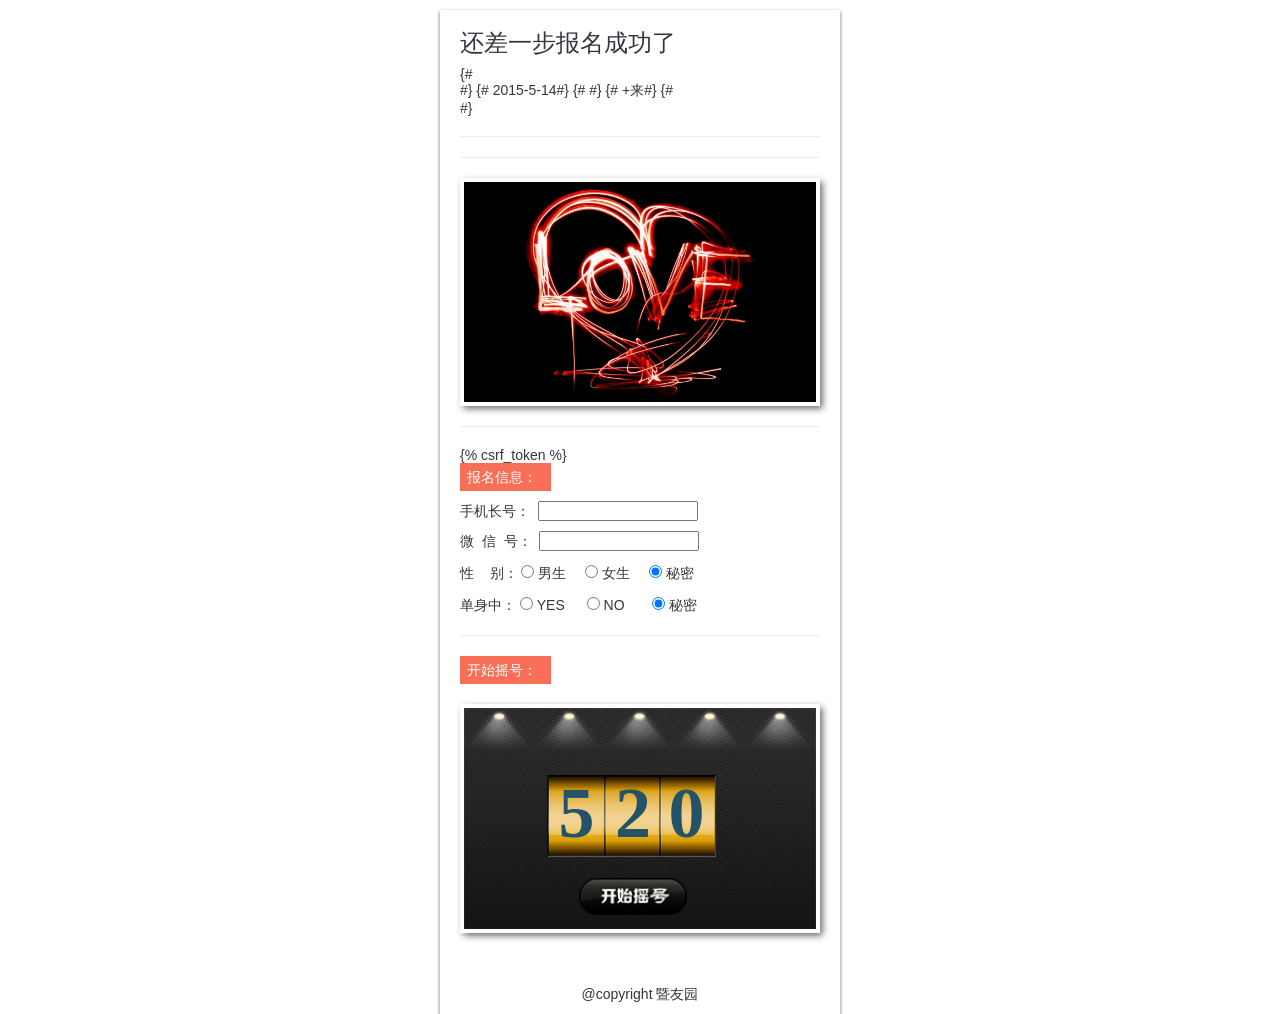
<file: sellfruit_wecharweb_python/activity/templates/520.html>
<!DOCTYPE html>
<html  lang="zh-cn" style="min-width: 260px !important;max-width: 400px !important;">
<head>
    <meta http-equiv="content-type" content="text/html; charset=UTF-8">


    <title>暨友园520抽奖活动</title>


    <meta charset="UTF-8">


    <!-- base href="http://v.xiumi.us/board/v3/28O3N/1262893?from=groupmessage&isappinstalled=0" -->


    <meta http-equiv="X-UA-Compatible" content="IE=Edge,chrome=1">
    <meta name="renderer" content="webkit">
    <meta name="viewport" content="width=device-width, initial-scale=1.0">
    <meta name="apple-mobile-web-app-capable" content="yes">
    <meta name="apple-mobile-web-app-status-bar-style" content="black">
    <meta http-equiv="x-rim-auto-match" content="none">




    <link rel="stylesheet" href="../static/css/bootstrap.css">

    <link rel="stylesheet" href="../static/css/520.css">





</head>
<body class="full-height-box board-body">

<div class="inner ng-scope" ng-controller="BoardDeskController">
    <section class="tn-article-section container" >

        <section class="row tn-board-head">

            <h3>还差一步报名成功了</h3>

{#            <div class="tn-head-info">#}
{#                <span class="time ng-binding" ng-bind="showInfo.created_at | date:'yyyy-M-d'">2015-5-14</span>#}
{#                <span class="hor-sep"></span>#}
{#                <span class="brand ng-binding" ng-bind="showInfo.owner.brand_name">+来</span>#}
{#            </div>#}
        </section>



        <section class="row tn-board-body tn-article-content-context">
            <hr>

            <hr>
        <!-- ngRepeat: slice in slices -->
            <!--图片-->
            <div >
                <div >
                    <!-- ngInclude: (page.templateId) | templateIdToPath: templatePath -->
                    <div >
                        <img class="title_image"
                             style=" box-sizing: border-box;
                                          width: 100%;
                                          height: auto !important;
                                          text-align: start;
                                          border: 0.3em solid white;
                                          -webkit-box-shadow: 0.2em 0.2em 0.5em #666;
                                          -moz-box-shadow: 0.2em 0.2em 0.5em #666;
                                          box-shadow: 0.2em 0.2em 0.5em #666"
                             src="../static/images/love.jpg" >
                    </div>
                </div>
            </div>

            <hr>

            <form method="post" action="http://127.0.0.1:8000/canteenmenu/">
                {% csrf_token %}
            </form>

            <!--标题 -->
            <div class="subTitle_div">
                <div >
                    <!-- ngInclude: (page.templateId) | templateIdToPath: templatePath -->
                    <div >
                        <fieldset class="subTitle_fieldset" style="">
                            <section class="subTitle_frame" style="" >
                                <section  class="subTitle_content" style="">
                                    <section>报名信息：</section>
                                </section><section class="subTitle_targe" style="" >

                            </section>
                            </section>
                        </fieldset>
                    </div>
                </div>
            </div>
            <!-- end ngRepeat: slice in slices -->

            <div class="info" style="margin-top: 10px;">
                <section>
                    <span>手机长号：</span>&nbsp;
                    <span><input type="text" class="phone" id="phone"/></span>
                </section>
                <section style="margin-top: 10px;">
                    <span>微&nbsp;&nbsp;信&nbsp;&nbsp;号：</span>&nbsp;
                    <span><input type="text" class="wechat" id="wechat" /></span>
                </section>
                <section style="margin-top: 10px;">
                    <span>性&nbsp;&nbsp;&nbsp;&nbsp;别：</span>
                    <span>
                        <span><input type="radio"  name="sex" value="1" />&nbsp;男生</span>
                        <span style="margin-left: 15px;">
                            <input type="radio" name="sex" value="2" />&nbsp;女生
                        </span>
                        <span style="margin-left: 15px;">
                            <input type="radio" checked="checked" name="sex" value="0" />&nbsp;秘密
                        </span>
                    </span>
                </section>
                <section style="margin-top: 10px;">
                    <span>单身中：</span>
                    <span>
                        <span><input type="radio"  name="love" value="1" />&nbsp;YES</span>
                        <span style="margin-left: 18px;">
                            <input type="radio" name="love" value="2" />&nbsp;NO
                        </span>
                        <span style="margin-left: 24px;">
                            <input type="radio" checked="checked" name="love" value="0" />&nbsp;秘密
                        </span>
                    </span>
                </section>
            </div>

            <hr >

            <div class="subTitle_div" style="margin-top: 10px;">
                <div >
                    <!-- ngInclude: (page.templateId) | templateIdToPath: templatePath -->
                    <div >
                        <fieldset class="subTitle_fieldset" style="">
                            <section class="subTitle_frame" style="" >
                                <section  class="subTitle_content" style="">
                                    <section>开始摇号：</section>
                                </section><section class="subTitle_targe" style="" >

                            </section>
                            </section>
                        </fieldset>
                    </div>
                </div>
            </div>



            <div class="raffled" id="easing">
                <img class="main_bg" src="../static/images/main_bg.png">

                <div class="num_div" id="num_div">

                     <div class="num" id="num1" ></div>
                    <div class="num" id="num2" ></div>
                    <div class="num" id="num3" ></div>
                </div>
                <div  class="mask_div" id="mask_div">
                    <img class="num_mask" src="../static/images/num_mask.png">
                </div>
                <div class="btn_div" id="btn_div">
                    <img class="btn_start" id="btn_start" src="../static/images/btn_start.png">
                </div>
            </div>

            <hr>

            <div style="margin-top: 50px">
                <center>
                    <section>
                        @copyright 暨友园
                    </section>
                </center>
            </div>

        </section>
   </section>
</div>

<section class="tn-scripts">
    <script type="text/javascript" src="../static/js/jquery-1.7.2-min.js"></script>
    <script type="text/javascript" src="../static/js/easing.js"></script>
    <script type="text/javascript" src="../static/js/520.js"></script>
    <script type="text/javascript" src="../static/js/jquery.cookie.js"></script>
</section>




</body></html>
</file>
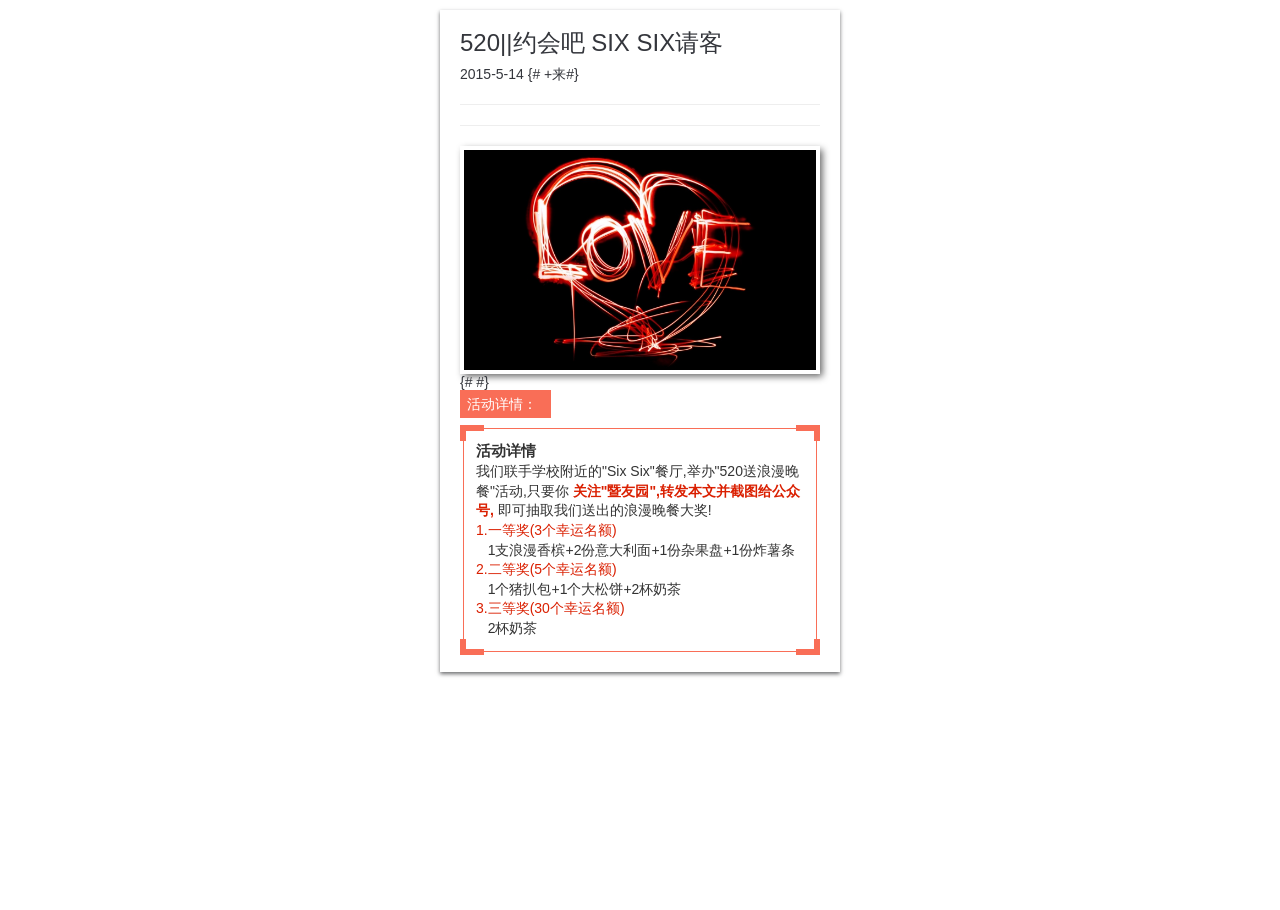
<file: sellfruit_wecharweb_python/activity/templates/模板.html>
<!DOCTYPE html>
<html class="ng-scope" data-useragent="Mozilla/5.0 (Windows NT 6.3; WOW64; rv:37.0) Gecko/20100101 Firefox/37.0" tn-launch-app="triton.xiumi.reader.board" lang="zh-cn"><head>
    <meta http-equiv="content-type" content="text/html; charset=UTF-8">


    <title>暨友园520抽奖活动</title>


    <meta charset="UTF-8">


    <!-- base href="http://v.xiumi.us/board/v3/28O3N/1262893?from=groupmessage&isappinstalled=0" -->


    <meta http-equiv="X-UA-Compatible" content="IE=Edge,chrome=1">
    <meta name="renderer" content="webkit">
    <meta name="viewport" content="width=device-width, initial-scale=1.0">
    <meta name="apple-mobile-web-app-capable" content="yes">
    <meta name="apple-mobile-web-app-status-bar-style" content="black">
    <meta http-equiv="x-rim-auto-match" content="none">




    <link rel="stylesheet" href="../static/css/bootstrap.css">

    <link rel="stylesheet" href="../static/css/template.css">




</head>
<body class="full-height-box board-body">

<div class="inner ng-scope" ng-controller="BoardDeskController">
    <section class="tn-article-section container" >

        <section class="row tn-board-head">

            <h3>520||约会吧 SIX SIX请客</h3>

            <div class="tn-head-info">
                <span class="time ng-binding" ng-bind="showInfo.created_at | date:'yyyy-M-d'">2015-5-14</span>
                <span class="hor-sep"></span>
{#                <span class="brand ng-binding" ng-bind="showInfo.owner.brand_name">+来</span>#}
            </div>
        </section>



        <section class="row tn-board-body tn-article-content-context">
            <hr>

            <hr>
        <!-- ngRepeat: slice in slices -->
            <!--图片-->
            <div >
                <div >
                    <!-- ngInclude: (page.templateId) | templateIdToPath: templatePath -->
                    <div >
                        <img class="title_image"
                             style=" box-sizing: border-box;
                                          width: 100%;
                                          height: auto !important;
                                          text-align: start;
                                          border: 0.3em solid white;
                                          -webkit-box-shadow: 0.2em 0.2em 0.5em #666;
                                          -moz-box-shadow: 0.2em 0.2em 0.5em #666;
                                          box-shadow: 0.2em 0.2em 0.5em #666"
                             src="../static/images/love.jpg" >
                        {#                    </fieldset>#}
                    </div>
                </div>
            </div>


            <!--标题 -->
            <div class="subTitle_div">
                <div >
                    <!-- ngInclude: (page.templateId) | templateIdToPath: templatePath -->
                    <div >
                        <fieldset class="subTitle_fieldset" style="">
                            <section class="subTitle_frame" style="" >
                                <section  class="subTitle_content" style="">
                                    <section>活动详情：</section>
                                </section><section class="subTitle_targe" style="" >

                            </section>
                            </section>
                        </fieldset>
                    </div>
                </div>
            </div>
            <!-- end ngRepeat: slice in slices -->





            <!--方框内信息-->
            <div>
                <div >
                    <!-- ngInclude: (page.templateId) | templateIdToPath: templatePath -->
                    <div>
                        <fieldset class="ng-scope" style="border:0;margin: 0.5em 0">
                            <section class="content" >

                                <section class="angle" >
                                    <section class="angle_top_left"  >
                                    </section>
                                    <section class="angle_top_rigth"  >
                                    </section>
                                    <section class="angle_line" >
                                    </section>
                                </section>

                                <section class="content_details" style="">
                                    <section style="">
                                        <strong style="">
                                            <span style="font-size: 106.25%;">活动详情</span>
                                        </strong>
                                    </section>
                                    <section style="">
                                        我们联手学校附近的"Six Six"餐厅,举办"520送浪漫晚餐"活动,只要你
                                        <span style="color: rgb(218, 31, 0);">
                                            <strong>关注"暨友园",转发本文并截图给公众号,</strong>
                                        </span>即可抽取我们送出的浪漫晚餐大奖!&nbsp;
                                    </section>
                                    <section style="">
                                        <span style="color: rgb(218, 31, 0);">1.一等奖(3个幸运名额)</span>
                                    </section>
                                    <section style="">
                                        &nbsp; &nbsp;1支浪漫香槟+2份意大利面+1份杂果盘+1份炸薯条
                                    </section>
                                    <section style="">
                                        <span style="color: rgb(218, 31, 0);">2.二等奖(5个幸运名额)</span>
                                    </section>
                                    <section style="">
                                        &nbsp; &nbsp;1个猪扒包+1个大松饼+2杯奶茶
                                    </section>
                                    <section style="">
                                        <span style="color: rgb(218, 31, 0);">3.三等奖(30个幸运名额)</span>
                                    </section>
                                    <section style="">
                                        &nbsp; &nbsp;2杯奶茶
                                    </section>
                                </section>

                                <section class="angle" >
                                    <section class="angle_bottom_left" >
                                    </section>
                                    <section class="angle_bottom_right"  >
                                    </section>
                                </section>

                            </section>

                        </fieldset>
                    </div>
                </div>
            </div>

        </section>
   </section>
</div>

<section class="tn-scripts">

</section>



</body></html>
</file>
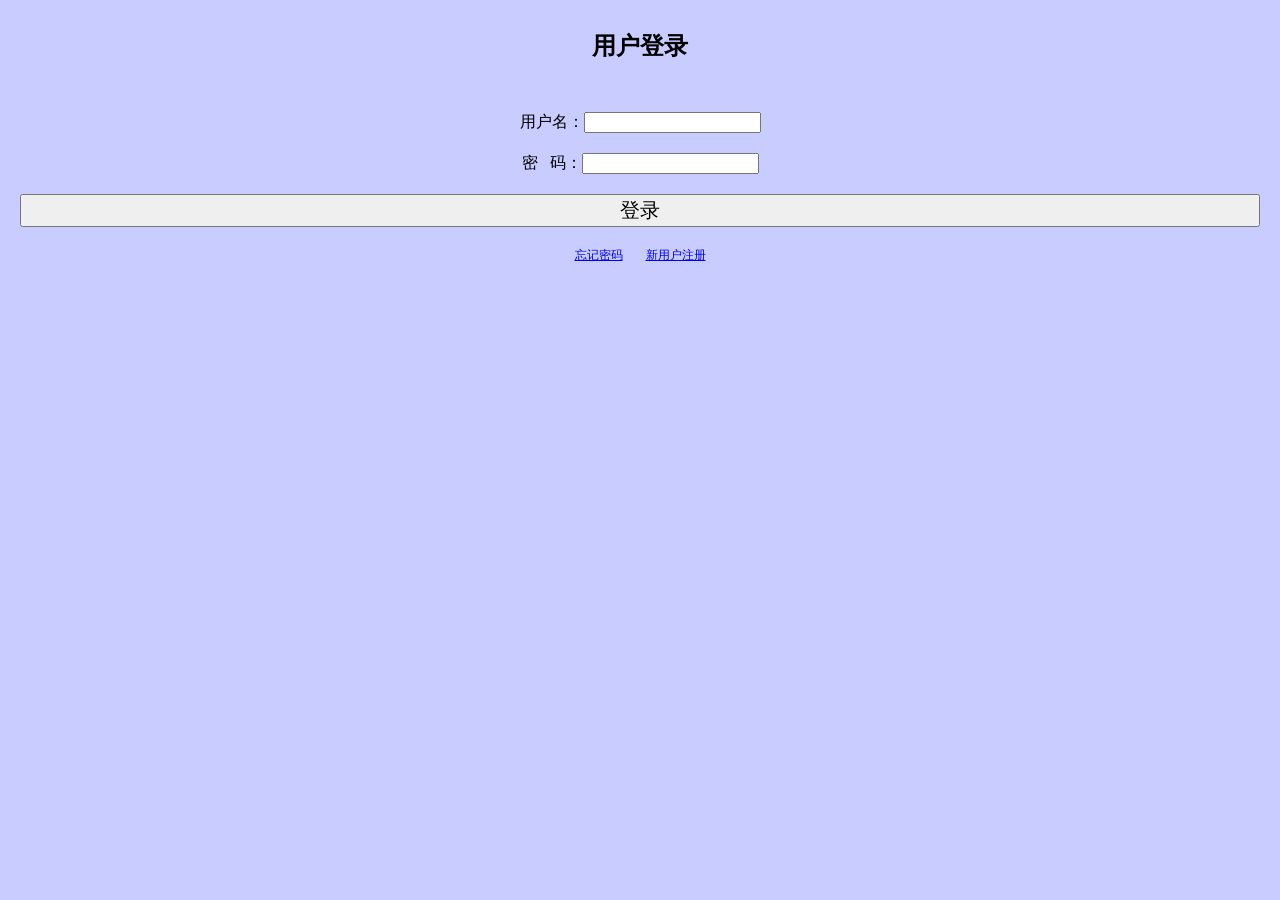
<file: sellfruit_wecharweb_python/sellfruit/templates/login.html>
<!DOCTYPE html>
<html>
	<head>
		<meta http-equiv="Content-Type" content="text/html; charset=UTF-8">
		<meta name="description" content="微信">

<!-- Mobile Devices Support @begin -->
        <meta content="text/html; charset=UTF-8" http-equiv="Content-Type">
		<meta content="no-cache,must-revalidate" http-equiv="Cache-Control">
		<meta content="no-cache" http-equiv="pragma">
		<meta content="0" http-equiv="expires">
		<meta content="telephone=no, address=no" name="format-detection">
		<meta name="viewport" content="user-scalable=no, initial-scale=1, maximum-scale=1, minimum-scale=1, width=device-width, height=device-height">
		<meta name="apple-mobile-web-app-capable" content="yes"> <!-- apple devices fullscreen -->
		<meta name="apple-mobile-web-app-status-bar-style" content="black-translucent">
            
<!-- Mobile Devices Support @end -->
	
		<title>用户登录</title>
	</head>
	
	<body>
	<center>
		<div class="header">
			<h2>用户登录</h2>	
		</div>
		
		<div class="body">
			<div class="username">
				<span class="username_pw">用户名：<input type="text" class="inputText" id="username" /> </span>			
			</div>
			<div class="passwd">
				<span class="username_pw">密&nbsp &nbsp码：<input type="password" class="inputText" id="passwd" /> </span>
			</div>
			<div class="login">
				<button id="login">登录</button>
			</div>
			<div class="other">
				<span class="otherSpan"><a id="forgetpw" href="#">忘记密码</a></span>
				<span class="otherSpan"><a id="newUser" href="signin.html">新用户注册</a></span>
			</div>
		</div>
		
		
		<style type="text/css">
			html, body{
				width:100%;
				margin: 0;
				padding: 0;
				border: 0;
				font-size: 100%;
				font: inherit;
				vertical-align: baseline;
				background:RGB(200,204,255);
			}
			
			div{
				//width:100%;
				padding:10px;
			}
			
			#login{
				width:100%;
				font-size:20px;
				margin:0px;
			}
			
			.other{
				font-size:12px;
			}
			
			.otherSpan{
				padding:10px;
			}

		</style>
		
	</center>	
	</body>
</html>
</file>
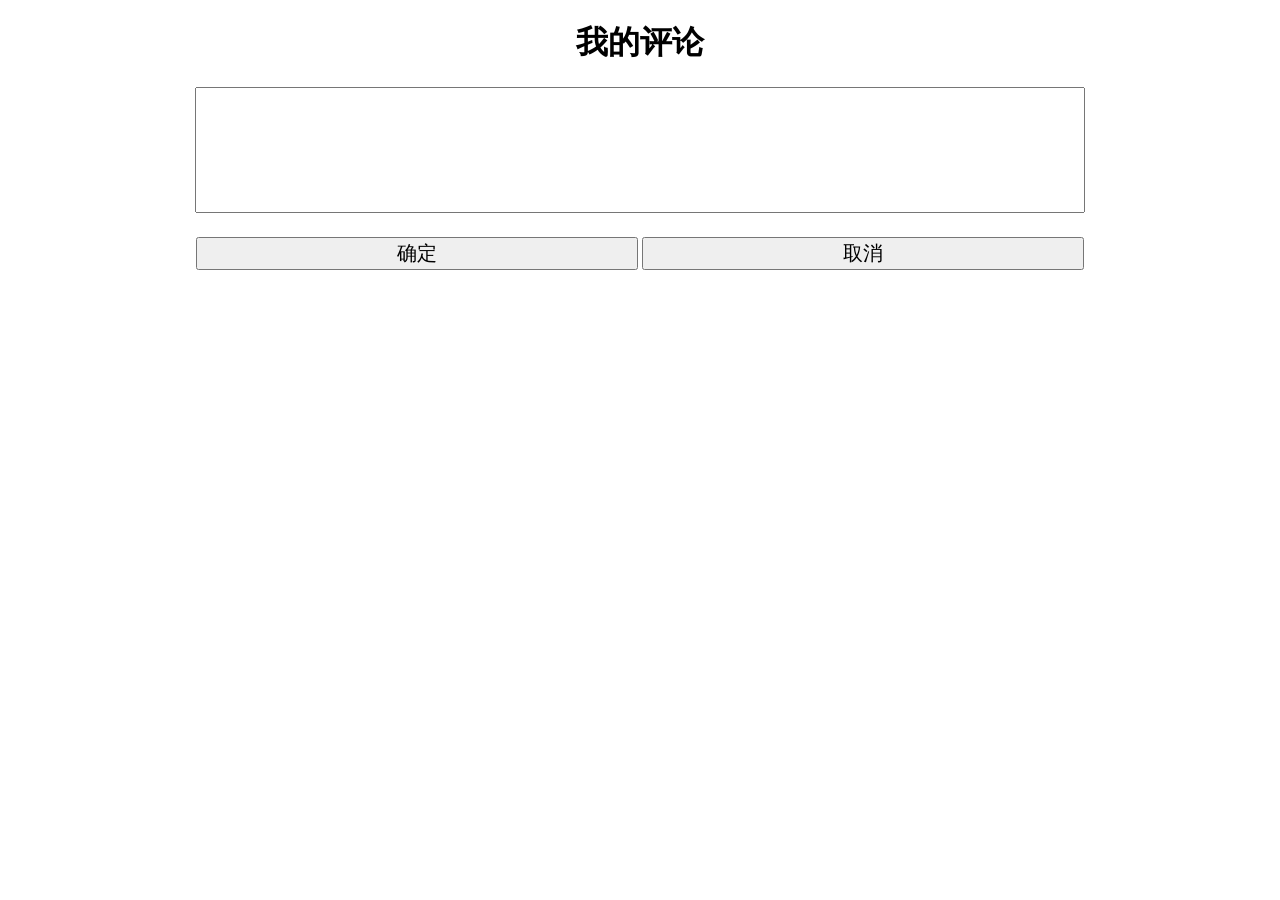
<file: sellfruit_wecharweb_python/sellfruit/templates/myComment.html>
<!DOCTYPE html>
<html>
	<head>
		<meta http-equiv="Content-Type" content="text/html; charset=UTF-8">
		<meta name="description" content="微信">

<!-- Mobile Devices Support @begin -->
        <meta content="text/html; charset=UTF-8" http-equiv="Content-Type">
		<meta content="no-cache,must-revalidate" http-equiv="Cache-Control">
		<meta content="no-cache" http-equiv="pragma">
		<meta content="0" http-equiv="expires">
		<meta content="telephone=no, address=no" name="format-detection">
		<meta name="viewport" content="user-scalable=no, initial-scale=1, maximum-scale=1, minimum-scale=1, width=device-width, height=device-height">
		<meta name="apple-mobile-web-app-capable" content="yes"> <!-- apple devices fullscreen -->
		<meta name="apple-mobile-web-app-status-bar-style" content="black-translucent">
            
<!-- Mobile Devices Support @end -->
	

	
		<title>我的评论</title>
		
		<style type="text/css">
		
		.comment{
			width:100%;
		}
		.commentText{
			width:70%;
			min-height:120px;
			resize: none;
		}
		
		.btnDiv{
			border-top:1px;
			margin-left: auto;
			margin-right: auto;
			align:center;
			padding-top:20px;
		}
		.btn{
			margin:auto;
			width:35%;
			font-size:20px;
		}
		</style>
		
	</head>
	
	<body>
	<center>
		<div class="header">
			<h1>我的评论</h1>
		</div>
        <form action="" method="get">
            <div class="comment">
                <textarea class="commentText" name="comment" id="comment"> </textarea>
            </div>
            <div class="btnDiv" >
                <input type="submit" name="submit" value="确定" class="btn" id="ok"/>
                <input type="submit" name="submit" value="取消" class="btn" id="cancel"/>
            </div>
        </form>
	</center>

    <script type="text/javascript">
        document.getElementById("ok").onclick = function(e)
        {
            var comment = document.getElementById("comment").value.replace(/(^\s*)/g, "");
            document.getElementById("comment").value = comment;
            if( comment != "")
            {
                alert("评论成功！");
            }
            else
                alert("您还没评论！");
        }
        document.getElementById("cancel").onclick = function(e)
        {
            window.location.href='http://127.0.0.1:8000/tocomment/';

        }
        document.getElementById("comment").onchange = function () {
            var re = /select|update|delete|exec|count|’|"|=|;|>|<|%/i;
            if(re.test(this.value)){
                alert("有非法字段，请重新输入");
                    this.value = "";
            }
        }

{#        window.onload = function() {#}
{##}
{#            document.getElementById("comment").onchange = function () {alert(AntiSqlValid(this));#}
{#                if (!AntiSqlValid(this)) {#}
{#                    alert("有非法字段，请重新输入");#}
{#                    this.value = "";#}
{#                }#}
{#            }#}
{##}
{##}
{#            //防止注入#}
{#            function AntiSqlValid(oField) {#}
{#                var re = /select|update|delete|exec|count|’|"|=|;|>|<|%/i;#}
{#                alert(re.test(oField.value));#}
{#                return re.test(oField.value);#}
{#            }#}
{#        }#}

    </script>

	</body>
</html>
</file>
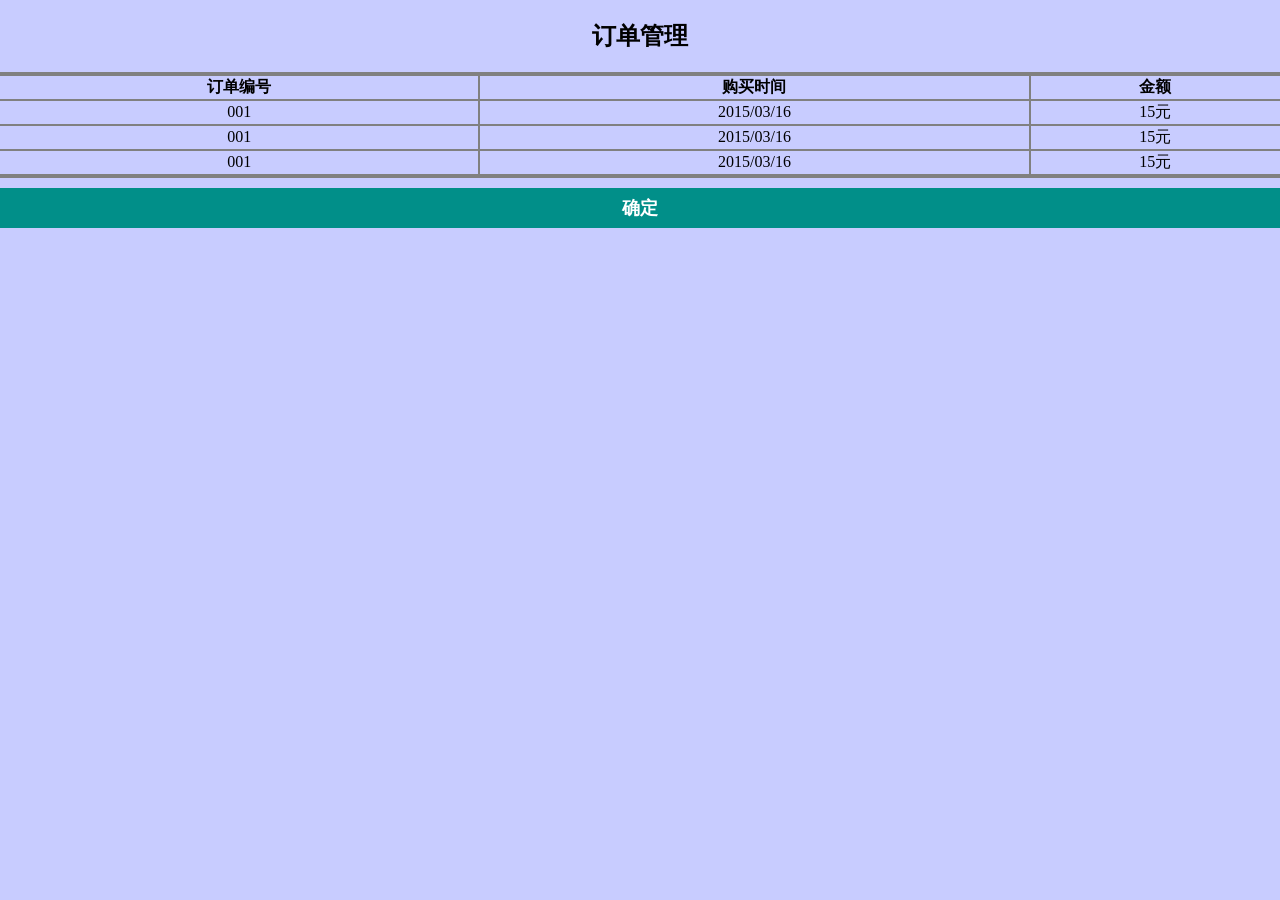
<file: sellfruit_wecharweb_python/sellfruit/templates/orderManage.html>
<!DOCTYPE html>
<html>
	<head>
		<meta http-equiv="Content-Type" content="text/html; charset=UTF-8">
		<meta name="description" content="微信">

<!-- Mobile Devices Support @begin -->
        <meta content="text/html; charset=UTF-8" http-equiv="Content-Type">
		<meta content="no-cache,must-revalidate" http-equiv="Cache-Control">
		<meta content="no-cache" http-equiv="pragma">
		<meta content="0" http-equiv="expires">
		<meta content="telephone=no, address=no" name="format-detection">
		<meta name="viewport" content="user-scalable=no, initial-scale=1, maximum-scale=1, minimum-scale=1, width=device-width, height=device-height">
		<meta name="apple-mobile-web-app-capable" content="yes"> <!-- apple devices fullscreen -->
		<meta name="apple-mobile-web-app-status-bar-style" content="black-translucent">
            
<!-- Mobile Devices Support @end -->
	
		<title>订单管理</title>
		
		<style type="text/css">
			html, body{width:100%;margin: 0;
				padding: 0;
				border: 0;
				font-size: 100%;
				font: inherit;
				vertical-align: baseline;
				text-align:center;
				background:RGB(200,204,255);
			}

			.table{
				border-top:3px solid gray;
				border-bottom:3px solid gray;
			}
			
			table td, th{
				border:1px solid gray;
			}
			
			.numId{
				border-left:none;
			}
			
			.money{
				border-right:none;
			}
			
			.ok{
				width: 100%;
				height: 40px;
				margin-top: 10px;
				margin-bottom: 50px;
				border: medium none;
				background: none repeat scroll 0% 0% #018F89;
				color: black;
				font-weight: bold;
				font-size: 18px;
			}
			
		</style>
		
	</head>
	
	<body>
	
		<div class="header">
			<h2>订单管理</h2>	
		</div>
		
		<div class="tableDiv">
			<table class="table"  cellspacing="0" width="100%">
				<thead>
					<tr>
						<th class="numId">订单编号</th>
						<th class="time">购买时间</th>
						<th class="money">金额</th>
					</tr>
				</thead>
				<tbody>
					<tr>
						<td class="numId">001</td>
						<td class="time">2015/03/16</td>
						<td class="money">15元</td>
					</tr>
					<tr>
						<td class="numId">001</td>
						<td class="time">2015/03/16</td>
						<td class="money">15元</td>
					</tr>
					<tr>
						<td class="numId">001</td>
						<td class="time">2015/03/16</td>
						<td class="money">15元</td>
					</tr>
				</tbody>
			</table>
		</div>
		
		<div class="okDiv">
			<button class="ok" id="ok"><a href="#" style="text-decoration:none;color:white;">确定</a></button>
		</div>
		
	</body>
</html>
</file>
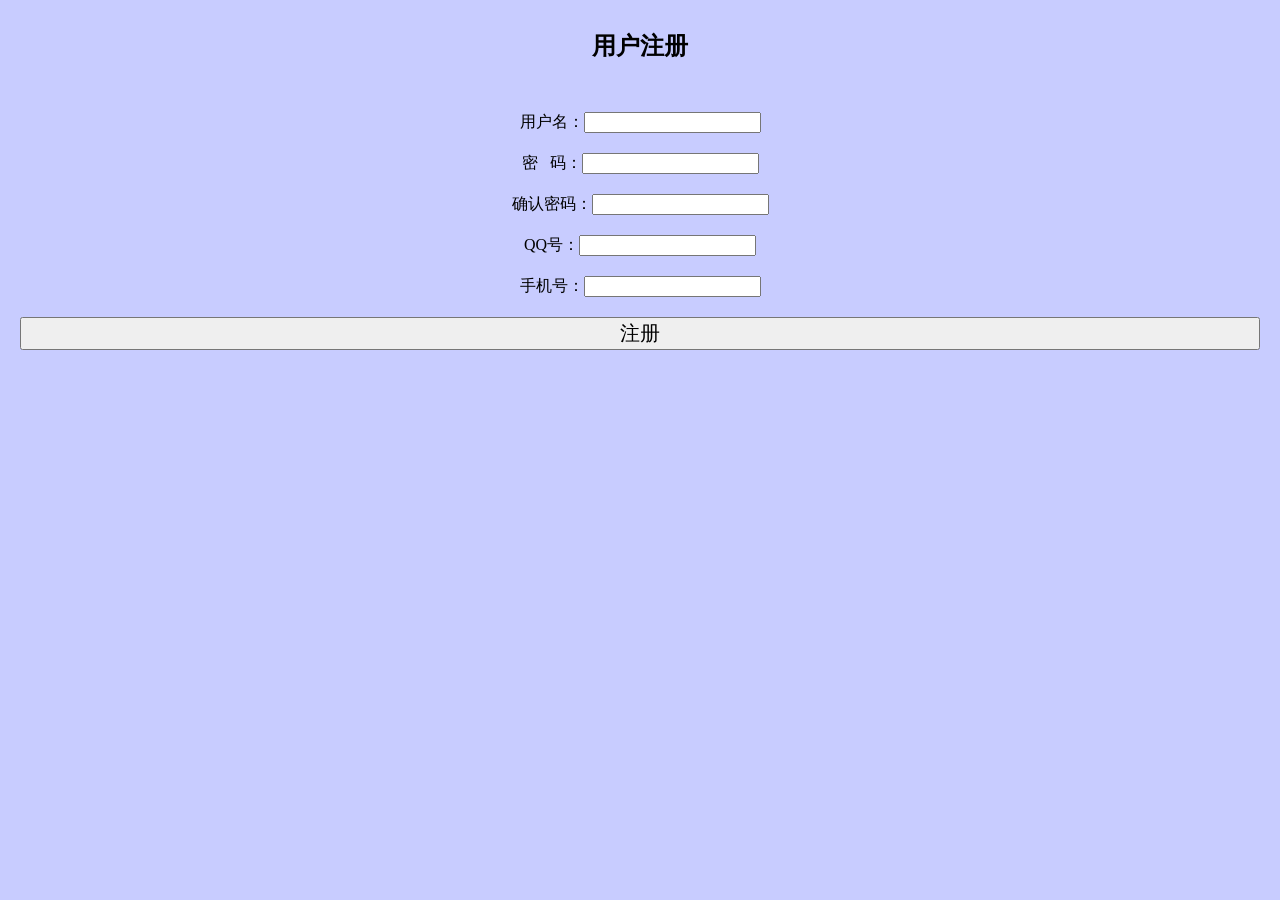
<file: sellfruit_wecharweb_python/sellfruit/templates/signin.html>
<!DOCTYPE html>
<html>
	<head>
		<meta http-equiv="Content-Type" content="text/html; charset=UTF-8">
		<meta name="description" content="微信">

<!-- Mobile Devices Support @begin -->
        <meta content="text/html; charset=UTF-8" http-equiv="Content-Type">
		<meta content="no-cache,must-revalidate" http-equiv="Cache-Control">
		<meta content="no-cache" http-equiv="pragma">
		<meta content="0" http-equiv="expires">
		<meta content="telephone=no, address=no" name="format-detection">
		<meta name="viewport" content="user-scalable=no, initial-scale=1, maximum-scale=1, minimum-scale=1, width=device-width, height=device-height">
		<meta name="apple-mobile-web-app-capable" content="yes"> <!-- apple devices fullscreen -->
		<meta name="apple-mobile-web-app-status-bar-style" content="black-translucent">
            
<!-- Mobile Devices Support @end -->
	
		<title>用户注册</title>
	</head>
	
	<body>
	<center>
		<div class="header">
			<h2>用户注册</h2>	
		</div>
		
		<div class="body">
			<div class="username">
				<span class="inputSpan">用户名：<input type="text" class="inputText" id="username" /> </span>			
			</div>
			<div class="passwd">
				<span class="inputSpan">密&nbsp &nbsp码：<input type="password" class="inputText" id="passwd" /> </span>
			</div>
			<div class="passwdAgain">
				<span class="inputSpan">确认密码：<input type="password" class="inputText" id="passwdAgain" /> </span>			
			</div>
			<div class="qqNum">
				<span class="inputSpan">QQ号：<input type="text" class="inputText" id="qqNum" /> </span>
			</div>
			<div class="telephone">
				<span class="inputSpan">手机号：<input type="tel" class="inputText" id="telephone" /> </span>
			</div>
			<div class="signin">
				<button id="signin">注册</button>
			</div>

		</div>
		
		
		<style type="text/css">
			html, body{
				width:100%;
				margin: 0;
				padding: 0;
				border: 0;
				font-size: 100%;
				font: inherit;
				vertical-align: baseline;
				background:RGB(200,204,255);
			}
			
			div{
				//width:100%;
				padding:10px;
			}
			
			#signin{
				width:100%;
				font-size:20px;
				margin:0px;
			}
			
			/*
			div.body{
				width:60%;
			}
			
			
			
			.inputSpan{
				float:left;
			}
			
			.inputText{
				width:100%;
				float:right;
			}
			*/
		</style>
		
	</center>	
	</body>
</html>
</file>
<file: sellfruit_wecharweb_python/activity/static/css/520.css>
body{font:14px "Lucida Grande","Helvetica Neue",Helvetica,"Microsoft YaHei",Arial,sans-serif}
body:not([class]){padding:50px}
body:not([class]) a{color:#00b7ff}



.container-full-fill{position:absolute;margin:0;padding:0;border:0;border-spacing:0;left:0;top:0;right:0;bottom:0;overflow:hidden;width:auto}
.container-full-width{margin:0 auto;width:100%}




body{color:#34363c}

.full-height-box{position:absolute;margin:0;padding:0;border:0;border-spacing:0;left:0;top:0;right:0;bottom:0;min-height:100%}
.full-height-box>.inner{position:relative;min-height:100%}

::-moz-selection{color:#fff;background-color:rgba(201,94,87,.6)}
::selection{color:#fff;background-color:rgba(201,94,87,.6)}

.board-body{background-color:#fff}



.tn-article-section{
    padding:0 25px 10px;
    margin-top:0;
    margin-bottom:0;
    margin-left: 0px;
    background-color:#fff;
    -webkit-box-shadow:0 2px 4px #6c6d6f;
    -moz-box-shadow:0 2px 4px #6c6d6f;
    box-shadow:0 2px 4px #6c6d6f
}



@media (min-width:400px){
    .container{width:400px!important}

    .tn-article-section{padding:0 35px 10px;margin-top:10px;margin-bottom:10px;margin-left: auto;}
}

@media (max-width:260px){
    .container{width:260px!important}

    .tn-article-section{padding:0 35px 10px;margin-top:10px;margin-bottom:10px;margin-left: auto;}
}


.image, .main_bg{
    box-sizing: border-box;
    width: 100%;
    height: auto !important;
    text-align: start;
    border: 0.3em solid white;
    -webkit-box-shadow: 0.2em 0.2em 0.5em #666;
    -moz-box-shadow: 0.2em 0.2em 0.5em #666;
    box-shadow: 0.2em 0.2em 0.5em #666
}

*{
    padding:0px;
    margin:0px;
}

.raffled{
    position: static;
    margin-top: 20px;
}

.num_div{
    width:46.5%;
    position: relative;
}
.table_num{
    /*font-size: 5.5em;*/
    color: #245269;
    font-family: flexslider-icon;
    font-weight: bolder;
    margin-top: -8px;
}
#num1{
    /*width:20%;*/
    /*margin-left: 6.5%;*/
    /*margin-top: -395%;*/
    position: absolute;
    /*z-index: 0;*/
    /*left: 100px;*/

/*
1, -80, -160, 6-237, 7-315, 8-395,
*/
}
#num2{
    /*width:20%;*/
    position: absolute;

    /*margin-left: 12%;*/
    /*margin-top: -395%;*/
    /*clear: both;*/
}
#num3{
    /*width:20%;*/
    position: absolute;
    /*margin-left: 11%;*/
    /*margin-top: -395%;*/
}

.mask_div{
    width:46.00%;
    /*z-index: 1000;*/
}
.num_mask{
    width:100%;
    /*z-index: 10;*/
}

.btn_div{
    width:30%;
    margin-left: 33%;
    margin-top: 12%;
}
.btn_start{
    width: 100%;
}


fieldset .subTitle_fieldset{
    border:0;text-align: left;
    margin: 0.8em 0 0.5em 0;
    white-space: nowrap;
    overflow: hidden;
    box-sizing: border-box!important
}
section .subTitle_frame{
    display: inline-block;
    font-size: 1em;
    font-family: inherit;
    font-style: normal;
    font-weight: inherit;
    text-align: inherit;
    text-decoration: inherit;
    color: white;
    background-color: transparent;
    border-color: rgb(249, 110, 87);
}

section .subTitle_content{
    height: 2em;
    display: inline-block;
    padding: 0.3em 0.5em;
    color: white;
    text-align: center;
    font-size: 1em;
    line-height: 1.4;
    vertical-align: top;
    box-sizing: border-box ! important;
    font-family: inherit;
    font-style: normal;
    background-color: rgb(249, 110, 87);
}

section .subTitle_targe{
    box-sizing: border-box ! important;
    display: inline-block; height: 2em; width: 0.5em;
    vertical-align: top; border-left: 0.5em solid rgb(249, 110, 87);
    border-top-width: 1em ! important; border-top-style: solid ! important;
    border-color: rgb(249, 110, 87);
    border-bottom-width: 1em ! important;
    border-bottom-style: solid ! important;
    -moz-border-top-colors: transparent ! important;
    -moz-border-bottom-colors: transparent ! important;
    font-size: 1em;
}

section .content{
    font-size: 100%;
    font-family: inherit;
    font-style: normal;
    font-weight: inherit;
    text-align: inherit;
    text-decoration: inherit; color: rgb(51, 51, 51);
    background-color: transparent;
    border-color: rgb(249, 110, 87);
}
section .content_details{
    margin: -13px 3px;
    padding: 12px;
    border: 1px solid rgb(249, 110, 87);
    border-radius: 6px;
    line-height: 1.4;
    word-break: break-all;
    word-wrap: break-word;
    box-sizing: border-box;
    font-family: inherit;
    font-style: normal;
    color: rgb(51, 51, 51);
}
section .angle {
    height: 16px;
    box-sizing: border-box;
}
section .angle_top_left{
    height: 100%; width: 24px; float: left;
    border-top: 6px solid rgb(249, 110, 87);
    border-left: 6px solid rgb(249, 110, 87);
    border-color: rgb(249, 110, 87);
}
section .angle_top_rigth{
    height: 100%; width: 24px; float: right;
    border-top: 6px solid rgb(249, 110, 87);
    border-right: 6px solid rgb(249, 110, 87);
    border-color: rgb(249, 110, 87);
}
section .angle_bottom_left{
    height: 100%; width: 24px; float: left;
    border-bottom: 6px solid rgb(249, 110, 87);
    border-left: 6px solid rgb(249, 110, 87);
    border-color: rgb(249, 110, 87);
}
section .angle_bottom_right{
    height: 100%; width: 24px; float: right;
    border-bottom: 6px solid rgb(249, 110, 87);
    border-right: 6px solid rgb(249, 110, 87);
    border-color: rgb(249, 110, 87);
}
section .angle_line{
    display: inline-block;
    color: transparent;
    clear: both;
}


/*.main_bg{background:url(../static/images/main_bg.png) top center no-repeat;height:100%;}*/
/*.main{width:1000px;height:1000px;position:relative;margin:0 auto;}*/
/*.num_mask{background:url(../static/images/num_mask.png) 0px 0px no-repeat;height:184px;width:74%;position:relative;left:50%;top:340px;margin-left:-37%;z-index:9;}*/
/*.num_box{height:450px;width:750px;position:absolute;left:50%;top:340px;margin-left:-370px;z-index:8;overflow:hidden;text-align:center;}*/
/*.num{background:url(../static/images/num.png) top center repeat-y;width:181px;height:265px;float:left;margin-right:6px;}*/
/*.btn{background:url(../static/images/btn_start.png) 0px 0px no-repeat;width:264px;height:89px;position:absolute;left:50%;bottom:50px;margin-left:-132px;cursor:pointer;clear:both;}*/
</file>
<file: sellfruit_wecharweb_python/activity/static/css/template.css>
body{font:14px "Lucida Grande","Helvetica Neue",Helvetica,"Microsoft YaHei",Arial,sans-serif}
body:not([class]){padding:50px}
body:not([class]) a{color:#00b7ff}



.container-full-fill{position:absolute;margin:0;padding:0;border:0;border-spacing:0;left:0;top:0;right:0;bottom:0;overflow:hidden;width:auto}
.container-full-width{margin:0 auto;width:100%}




body{color:#34363c}

.full-height-box{position:absolute;margin:0;padding:0;border:0;border-spacing:0;left:0;top:0;right:0;bottom:0;min-height:100%}
.full-height-box>.inner{position:relative;min-height:100%}

::-moz-selection{color:#fff;background-color:rgba(201,94,87,.6)}
::selection{color:#fff;background-color:rgba(201,94,87,.6)}

.board-body{background-color:#fff}



.tn-article-section{
    padding:0 25px 10px;
    margin-top:0;
    margin-bottom:0;
    margin-left: 0px;
    background-color:#fff;
    -webkit-box-shadow:0 2px 4px #6c6d6f;
    -moz-box-shadow:0 2px 4px #6c6d6f;
    box-shadow:0 2px 4px #6c6d6f
}



@media (min-width:400px){
    .container{width:400px!important}

    .tn-article-section{padding:0 35px 10px;margin-top:10px;margin-bottom:10px;margin-left: auto;}
}

@media (max-width:260px){
    .container{width:260px!important}

    .tn-article-section{padding:0 35px 10px;margin-top:10px;margin-bottom:10px;margin-left: auto;}
}


.image, .main_bg{
    box-sizing: border-box;
    width: 100%;
    height: auto !important;
    text-align: start;
    border: 0.3em solid white;
    -webkit-box-shadow: 0.2em 0.2em 0.5em #666;
    -moz-box-shadow: 0.2em 0.2em 0.5em #666;
    box-shadow: 0.2em 0.2em 0.5em #666
}

*{
    padding:0px;
    margin:0px;
}

.raffled{
    position: static;
    margin-top: 20px;
}

.num_div{
    width:46.5%;
    position: relative;
}
.table_num{
    /*font-size: 5.5em;*/
    color: #245269;
    font-family: flexslider-icon;
    font-weight: bolder;
    margin-top: -8px;
}
#num1{
    /*width:20%;*/
    /*margin-left: 6.5%;*/
    /*margin-top: -395%;*/
    position: absolute;
    /*z-index: 0;*/
    /*left: 100px;*/

/*
1, -80, -160, 6-237, 7-315, 8-395,
*/
}
#num2{
    /*width:20%;*/
    position: absolute;

    /*margin-left: 12%;*/
    /*margin-top: -395%;*/
    /*clear: both;*/
}
#num3{
    /*width:20%;*/
    position: absolute;
    /*margin-left: 11%;*/
    /*margin-top: -395%;*/
}

.mask_div{
    width:46.00%;
    /*z-index: 1000;*/
}
.num_mask{
    width:100%;
    /*z-index: 10;*/
}

.btn_div{
    width:30%;
    margin-left: 33%;
    margin-top: 12%;
}
.btn_start{
    width: 100%;
}


fieldset .subTitle_fieldset{
    border:0;text-align: left;
    margin: 0.8em 0 0.5em 0;
    white-space: nowrap;
    overflow: hidden;
    box-sizing: border-box!important
}
section .subTitle_frame{
    display: inline-block;
    font-size: 1em;
    font-family: inherit;
    font-style: normal;
    font-weight: inherit;
    text-align: inherit;
    text-decoration: inherit;
    color: white;
    background-color: transparent;
    border-color: rgb(249, 110, 87);
}

section .subTitle_content{
    height: 2em;
    display: inline-block;
    padding: 0.3em 0.5em;
    color: white;
    text-align: center;
    font-size: 1em;
    line-height: 1.4;
    vertical-align: top;
    box-sizing: border-box ! important;
    font-family: inherit;
    font-style: normal;
    background-color: rgb(249, 110, 87);
}

section .subTitle_targe{
    box-sizing: border-box ! important;
    display: inline-block; height: 2em; width: 0.5em;
    vertical-align: top; border-left: 0.5em solid rgb(249, 110, 87);
    border-top-width: 1em ! important; border-top-style: solid ! important;
    border-color: rgb(249, 110, 87);
    border-bottom-width: 1em ! important;
    border-bottom-style: solid ! important;
    -moz-border-top-colors: transparent ! important;
    -moz-border-bottom-colors: transparent ! important;
    font-size: 1em;
}

section .content{
    font-size: 100%;
    font-family: inherit;
    font-style: normal;
    font-weight: inherit;
    text-align: inherit;
    text-decoration: inherit; color: rgb(51, 51, 51);
    background-color: transparent;
    border-color: rgb(249, 110, 87);
}
section .content_details{
    margin: -13px 3px;
    padding: 12px;
    border: 1px solid rgb(249, 110, 87);
    border-radius: 6px;
    line-height: 1.4;
    word-break: break-all;
    word-wrap: break-word;
    box-sizing: border-box;
    font-family: inherit;
    font-style: normal;
    color: rgb(51, 51, 51);
}
section .angle {
    height: 16px;
    box-sizing: border-box;
}
section .angle_top_left{
    height: 100%; width: 24px; float: left;
    border-top: 6px solid rgb(249, 110, 87);
    border-left: 6px solid rgb(249, 110, 87);
    border-color: rgb(249, 110, 87);
}
section .angle_top_rigth{
    height: 100%; width: 24px; float: right;
    border-top: 6px solid rgb(249, 110, 87);
    border-right: 6px solid rgb(249, 110, 87);
    border-color: rgb(249, 110, 87);
}
section .angle_bottom_left{
    height: 100%; width: 24px; float: left;
    border-bottom: 6px solid rgb(249, 110, 87);
    border-left: 6px solid rgb(249, 110, 87);
    border-color: rgb(249, 110, 87);
}
section .angle_bottom_right{
    height: 100%; width: 24px; float: right;
    border-bottom: 6px solid rgb(249, 110, 87);
    border-right: 6px solid rgb(249, 110, 87);
    border-color: rgb(249, 110, 87);
}
section .angle_line{
    display: inline-block;
    color: transparent;
    clear: both;
}


/*.main_bg{background:url(../static/images/main_bg.png) top center no-repeat;height:100%;}*/
/*.main{width:1000px;height:1000px;position:relative;margin:0 auto;}*/
/*.num_mask{background:url(../static/images/num_mask.png) 0px 0px no-repeat;height:184px;width:74%;position:relative;left:50%;top:340px;margin-left:-37%;z-index:9;}*/
/*.num_box{height:450px;width:750px;position:absolute;left:50%;top:340px;margin-left:-370px;z-index:8;overflow:hidden;text-align:center;}*/
/*.num{background:url(../static/images/num.png) top center repeat-y;width:181px;height:265px;float:left;margin-right:6px;}*/
/*.btn{background:url(../static/images/btn_start.png) 0px 0px no-repeat;width:264px;height:89px;position:absolute;left:50%;bottom:50px;margin-left:-132px;cursor:pointer;clear:both;}*/
</file>
